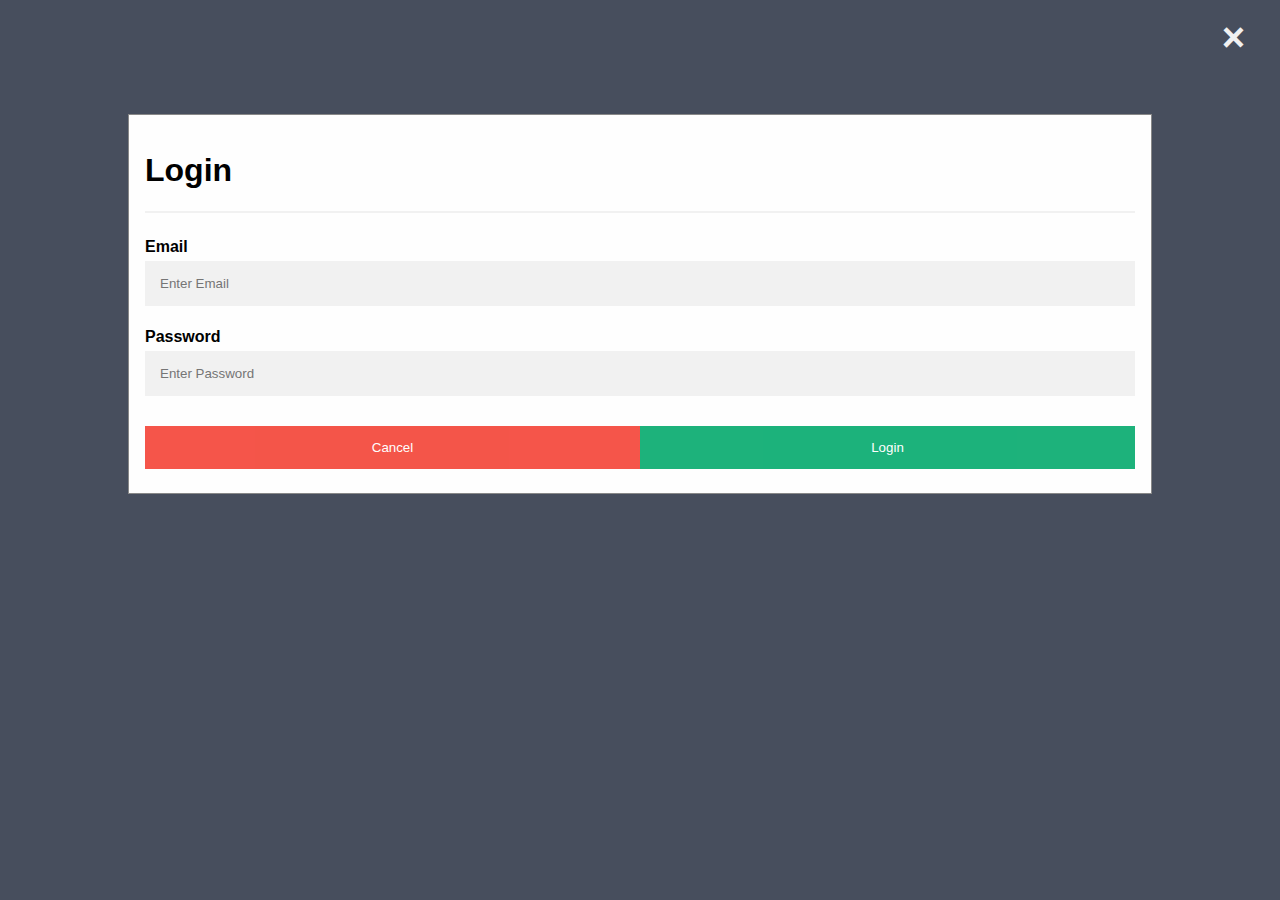
<file: login1.html>
<!DOCTYPE html>
<html>
  <style>
    body {
      font-family: Arial, Helvetica, sans-serif;
    }

    * {
      box-sizing: border-box;
    }

    /* Full-width input fields */
    input[type="text"],
    input[type="password"] {
      width: 100%;
      padding: 15px;
      margin: 5px 0 22px 0;
      display: inline-block;
      border: none;
      background: #f1f1f1;
    }

    /* Add a background color when the inputs get focus */
    input[type="text"]:focus,
    input[type="password"]:focus {
      background-color: #ddd;
      outline: none;
    }

    /* Set a style for all buttons */
    button {
      background-color: #04aa6d;
      color: white;
      padding: 14px 20px;
      margin: 8px 0;
      border: none;
      cursor: pointer;
      width: 100%;
      opacity: 0.9;
    }

    button:hover {
      opacity: 1;
    }

    /* Extra styles for the cancel button */
    .cancelbtn {
      padding: 14px 20px;
      background-color: #f44336;
    }

    /* Float cancel and signup buttons and add an equal width */
    .cancelbtn,
    .signupbtn {
      float: left;
      width: 50%;
    }

    /* Add padding to container elements */
    .container {
      padding: 16px;
    }

    /* The Modal (background) */
    .modal {
      display: none;
      /* Hidden by default */
      position: fixed;
      /* Stay in place */
      z-index: 1;
      /* Sit on top */
      left: 0;
      top: 0;
      width: 100%;
      /* Full width */
      height: 100%;
      /* Full height */
      overflow: auto;
      /* Enable scroll if needed */
      background-color: #474e5d;
      padding-top: 50px;
    }

    /* Modal Content/Box */
    .modal-content {
      background-color: #fefefe;
      margin: 5% auto 15% auto;
      /* 5% from the top, 15% from the bottom and centered */
      border: 1px solid #888;
      width: 80%;
      /* Could be more or less, depending on screen size */
    }

    /* Style the horizontal ruler */
    hr {
      border: 1px solid #f1f1f1;
      margin-bottom: 25px;
    }

    /* The Close Button (x) */
    .close {
      position: absolute;
      right: 35px;
      top: 15px;
      font-size: 40px;
      font-weight: bold;
      color: #f1f1f1;
    }

    .close:hover,
    .close:focus {
      color: #f44336;
      cursor: pointer;
    }

    /* Clear floats */
    .clearfix::after {
      content: "";
      clear: both;
      display: table;
    }

    /* Change styles for cancel button and signup button on extra small screens */
    @media screen and (max-width: 300px) {
      .cancelbtn,
      .signupbtn {
        width: 100%;
      }
    }
  </style>

  <body>
    <h2>Signup Form</h2>

    <!-- <button onclick="document.getElementById('id01').style.display='block'" style="width:auto;">Sign Up</button>
 
-->

    <div id="id01" class="modal">
      <span
        onclick="document.getElementById('id01').style.display='none'; window.location.pathname = 'index.html'; "
        class="close"
        title="Close Modal"
        >&times;</span
      >
      <form class="modal-content">
        <div class="container">
          <h1>Login</h1>
          <hr />

          <label for="email"><b>Email</b></label>
          <input
            id="email"
            type="text"
            pattern="[a-z0-9._%+-]+@[a-z0-9.-]+\.[a-z]{2,4}$"
            placeholder="Enter Email"
            name="email"
            required
          />

          <label for="psw"><b>Password</b></label>
          <input
            id="password"
            type="password"
            placeholder="Enter Password"
            name="psw"
            required
          />

          <div class="clearfix">
            <button
              type="button"
              onclick="document.getElementById('id01').style.display='none'"
              class="cancelbtn"
            >
              Cancel
            </button>
            <button type="submit" onclick="takeData()" class="signupbtn">
              Login
            </button>
          </div>
        </div>
      </form>
    </div>

    <script>
      window.onload = function () {
        document.getElementById("id01").style.display = "block";
      };
      var modal = document.getElementById("id01");

      window.onclick = function (event) {
        if (event.target == modal) {
          modal.style.display = "none";
          window.location.pathname = "index.html";
        }
      };

      function handleData(particularUser) {
        return new Promise((resolve, reject) => {
          //   console.log("your data is", particularUser);
          var eleEmail = particularUser["email"];
          //   console.log(particularUser["email"]);
          const request1 = indexedDB.open("Users", 1);

          let allData;

          request1.onerror = function (event) {
            console.error("An error occured with IndexedDB");
            console.error(event);
          };

          request1.onupgradeneeded = function () {
            const db = request1.result;

            const store = db.createObjectStore("users", { keyPath: "id" });

            store.createIndex("user_name", ["name"], { unique: true });

            store.createIndex("email_password", ["email", "password"], {
              unique: true,
            });
          };

          request1.onsuccess = function () {
            console.log("Database opened successfully");

            const db = request1.result;

            const transaction = db.transaction("users", "readwrite");

            const store = transaction.objectStore("users");
            const name_Index = store.index("user_name");
            const email_Index = store.index("email_password");

            var allRecords = store.getAll();
            allRecords.onsuccess = function () {
              allData = allRecords.result;
              //   console.log("all data" + JSON.stringify(allData));

              var specificValuesFromArray = allData.find(
                (item) => item.email == eleEmail
              );
              console.log(JSON.stringify(specificValuesFromArray));
              //  console.log("specificValuesFromArray:" + specificValuesFromArray['email'], eleEmail);

              if (specificValuesFromArray != undefined) {
                resolve(false);
              } else {
                resolve(true);
              }
            };
          };
        });
      }

      function takeData() {
        var email = document.getElementById("email").value;
        var password = document.getElementById("password").value;
        // console.log(email, password);

        const objectNow = {
          email: `${email}`,
          password: `${password}`,
        };
        console.log("helloooooo" + JSON.stringify(objectNow));
        handleData(objectNow).then((data) => {
          //   console.log("dataaaaaaaa:", data);

          if (data) {
            alert("User with this email doesn't exists");
          } else if (data == false) {
            localStorage.setItem("UserName", `${email}`); //to set value
            window.location.pathname = "index.html";
          }
        });
      }
    </script>
  </body>
</html>
</file>
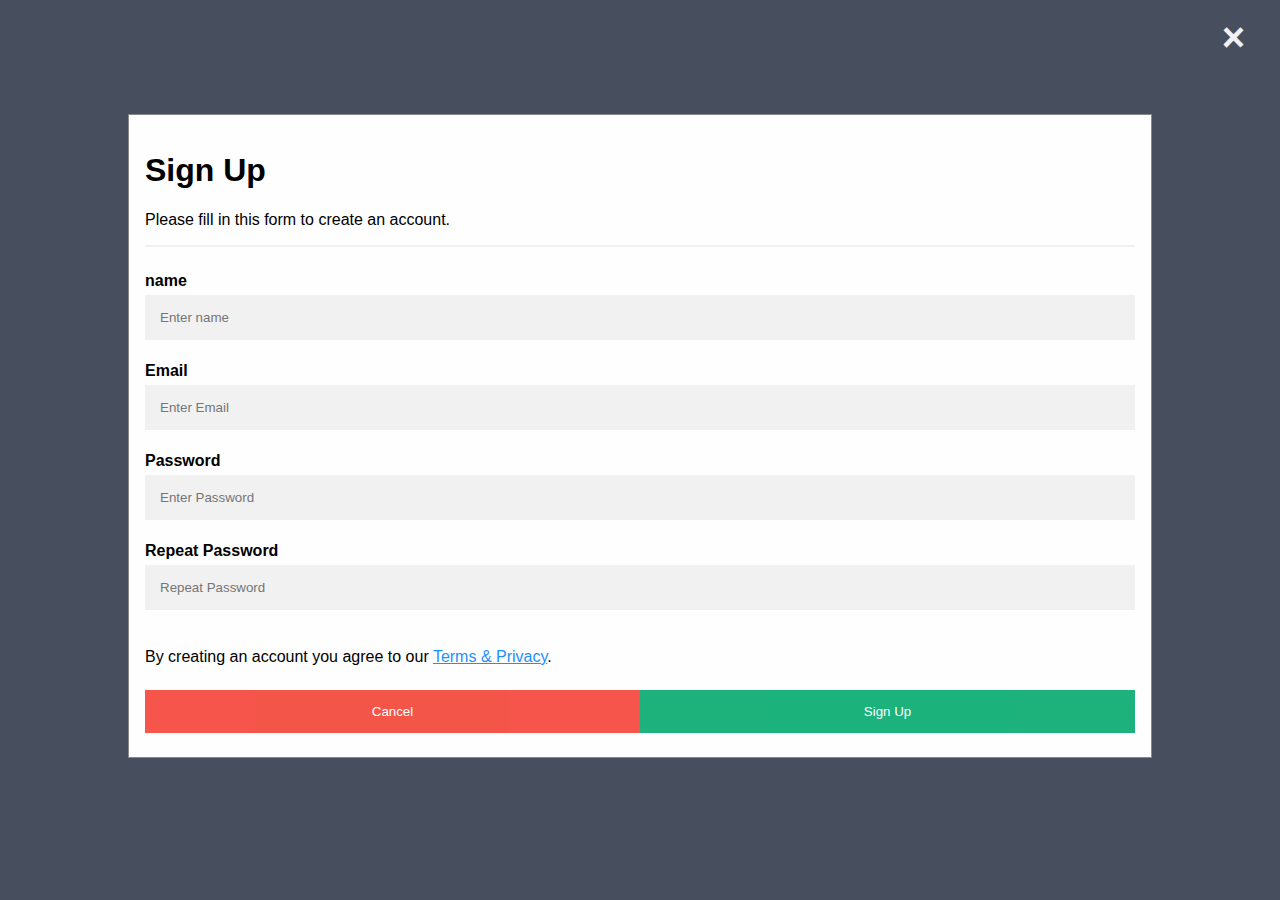
<file: signup.html>
<!DOCTYPE html>
<html>
<style>
  body {
    font-family: Arial, Helvetica, sans-serif;
  }

  * {
    box-sizing: border-box;
  }

  /* Full-width input fields */
  input[type="text"],
  input[type="password"] {
    width: 100%;
    padding: 15px;
    margin: 5px 0 22px 0;
    display: inline-block;
    border: none;
    background: #f1f1f1;
  }

  /* Add a background color when the inputs get focus */
  input[type="text"]:focus,
  input[type="password"]:focus {
    background-color: #ddd;
    outline: none;
  }

  /* Set a style for all buttons */
  button {
    background-color: #04aa6d;
    color: white;
    padding: 14px 20px;
    margin: 8px 0;
    border: none;
    cursor: pointer;
    width: 100%;
    opacity: 0.9;
  }

  button:hover {
    opacity: 1;
  }

  /* Extra styles for the cancel button */
  .cancelbtn {
    padding: 14px 20px;
    background-color: #f44336;
  }

  /* Float cancel and signup buttons and add an equal width */
  .cancelbtn,
  .signupbtn {
    float: left;
    width: 50%;
  }

  /* Add padding to container elements */
  .container {
    padding: 16px;
  }

  /* The Modal (background) */
  .modal {
    display: none;
    /* Hidden by default */
    position: fixed;
    /* Stay in place */
    z-index: 1;
    /* Sit on top */
    left: 0;
    top: 0;
    width: 100%;
    /* Full width */
    height: 100%;
    /* Full height */
    overflow: auto;
    /* Enable scroll if needed */
    background-color: #474e5d;
    padding-top: 50px;
  }

  /* Modal Content/Box */
  .modal-content {
    background-color: #fefefe;
    margin: 5% auto 15% auto;
    /* 5% from the top, 15% from the bottom and centered */
    border: 1px solid #888;
    width: 80%;
    /* Could be more or less, depending on screen size */
  }

  /* Style the horizontal ruler */
  hr {
    border: 1px solid #f1f1f1;
    margin-bottom: 25px;
  }

  /* The Close Button (x) */
  .close {
    position: absolute;
    right: 35px;
    top: 15px;
    font-size: 40px;
    font-weight: bold;
    color: #f1f1f1;
  }

  .close:hover,
  .close:focus {
    color: #f44336;
    cursor: pointer;
  }

  /* Clear floats */
  .clearfix::after {
    content: "";
    clear: both;
    display: table;
  }

  /* Change styles for cancel button and signup button on extra small screens */
  @media screen and (max-width: 300px) {

    .cancelbtn,
    .signupbtn {
      width: 100%;
    }
  }
</style>

<body>
  <h2>Signup Form</h2>

  <!-- <button onclick="document.getElementById('id01').style.display='block'" style="width:auto;">Sign Up</button> -->

  <div id="id01" class="modal">
    <span onclick="document.getElementById('id01').style.display='none'; window.location.pathname = 'index.html'; "
      class="close" title="Close Modal">&times;</span>
    <form class="modal-content">
      <div class="container">
        <h1>Sign Up</h1>
        <p>Please fill in this form to create an account.</p>
        <hr />

        <label for="name"><b>name</b></label>
        <input id="name" type="text" onkeyup="takeData()" placeholder="Enter name" name="name" required />

        <label for="email"><b>Email</b></label>
        <input id="email" type="text" onkeyup="takeData()" placeholder="Enter Email" name="email" required />

        <label for="psw"><b>Password</b></label>
        <input id="password" type="password" onkeyup="takeData()" placeholder="Enter Password" name="psw" required />

        <label for="psw-repeat"><b>Repeat Password</b></label>
        <input id="cpassword" type="password" onkeyup="takeData()" placeholder="Repeat Password" name="psw-repeat"
          required />

        <p>
          By creating an account you agree to our
          <a href="#" style="color: dodgerblue">Terms & Privacy</a>.
        </p>

        <div class="clearfix">
          <button type="button" onclick="document.getElementById('id01').style.display='none'" class="cancelbtn">
            Cancel
          </button>
          <button type="submit" onclick="takeData()" class="signupbtn">Sign Up</button>
        </div>
      </div>
    </form>
  </div>

  <script>
    window.onload = function () {
      document.getElementById("id01").style.display = "block";
    };
    var modal = document.getElementById("id01");

    window.onclick = function (event) {
      if (event.target == modal) {
        modal.style.display = "none";
        window.location.pathname = "index.html";
      }
    };




    async function handleData(particularUser) {
      var xaz = 1;
      let result;
      console.log("your data is", particularUser);
      var eleEmail = particularUser['email']
      console.log(particularUser['email'])
      const request1 = indexedDB.open("Users", 1);

      let allData;

      request1.onerror = function (event) {
        console.error("An error occured with IndexedDB");
        console.error(event);
      };

      request1.onupgradeneeded = function () {
        //1
        const db = request1.result;

        //2
        const store = db.createObjectStore("users", { keyPath: "id" });

        //3
        store.createIndex("user_name", ["name"], { unique: true });

        // 4
        store.createIndex("email_password", ["email", "password"], {
          unique: true,
        });
      };

      request1.onsuccess = function () {
        console.log("Database opened successfully");

        const db = request1.result;

        // 1
        const transaction = db.transaction("users", "readwrite");

        //2
        const store = transaction.objectStore("users");
        const name_Index = store.index("user_name");
        const email_Index = store.index("email_password");

        var allRecords = store.getAll();
        allRecords.onsuccess = function () {
          allData = allRecords.result;
          // console.log("all data" + JSON.stringify(allData));

          var specificValuesFromArray = allData.find(item => item.email == eleEmail);

          // console.log("specificValuesFromArray:" + specificValuesFromArray['email'], eleEmail);

          if (specificValuesFromArray != undefined) {
            result = false;
            xaz = 0;
          }
          else {
            xaz=1;
            result = true;
          }
          // return result;

        };
      };
      if (xaz=0) result = await false;
      else result = await true;
      // console.log(result)
      return result;
      console.log("final" + result)
    }

    function takeData() {
      var name = document.getElementById("name").value;
      var email = document.getElementById("email").value;
      var password = document.getElementById("password").value;
      var cpassword = document.getElementById("cpassword").value;
      // console.log(name, email, password, cpassword);

      const objectNow = {
        name: `${name}`,
        email: `${email}`,
        password: `${password}`,
      };
      // console.log("helloooooooooooo" + JSON.stringify(objectNow));
      var decide =handleData(objectNow)

      // console.log(true)
      console.log("take data" +decide)
      // if (handleData(objectNow)) {
      //   const request1 = indexedDB.open("Users", 1);

      //   request1.onerror = function (event) {
      //     console.error("An error occured with IndexedDB");
      //     console.error(event);
      //   };

      //   request1.onupgradeneeded = function () {
      //     //1
      //     const db = request1.result;

      //     //2
      //     const store = db.createObjectStore("users", { keyPath: "id" });

      //     // //3
      //     store.createIndex("user_name", ["name"], { unique: true });

      //     // 4
      //     store.createIndex("email_password", ["email", "password"], {
      //       unique: true,
      //     });
      //   };

      //   request1.onsuccess = function () {
      //     console.log("Database opened successfully");

      //     const db = request1.result;

      //     // 1
      //     const transaction = db.transaction("users", "readwrite");

      //     //2
      //     const store = transaction.objectStore("users");
      //     const name_Index = store.index("user_name");
      //     const email_Index = store.index("email_password");

      //     store.put({
      //       id: 8,
      //       name: `${name}`,
      //       email: `${email}`,
      //       password: `${password}`,
      //     });


      //     const idQuery = store.get(8);

      //     const nameQuery = name_Index.get(["madhu"]);
      //     const emailPasswordQuery = email_Index.getAll([
      //       "singh@email.com",
      //       "abc",
      //     ]);

      //     // 5
      //     idQuery.onsuccess = function () {
      //       console.log("idQuery", idQuery.result);           
      //     };
      //     // nameQuery.onsuccess = function () {
      //     //   console.log("nameQuery", nameQuery.result);
      //     // };
      //     // emailPasswordQuery.onsuccess = function () {
      //     //   console.log("emailPasswordQuery", emailPasswordQuery.result);
      //     // };

      //     // 6
      //     transaction.oncomplete = function () {
      //       db.close();
      //     };
      //   };
      // }
      // else alert("User with this email already exists")
    }


  </script>
</body>

</html>
</file>
